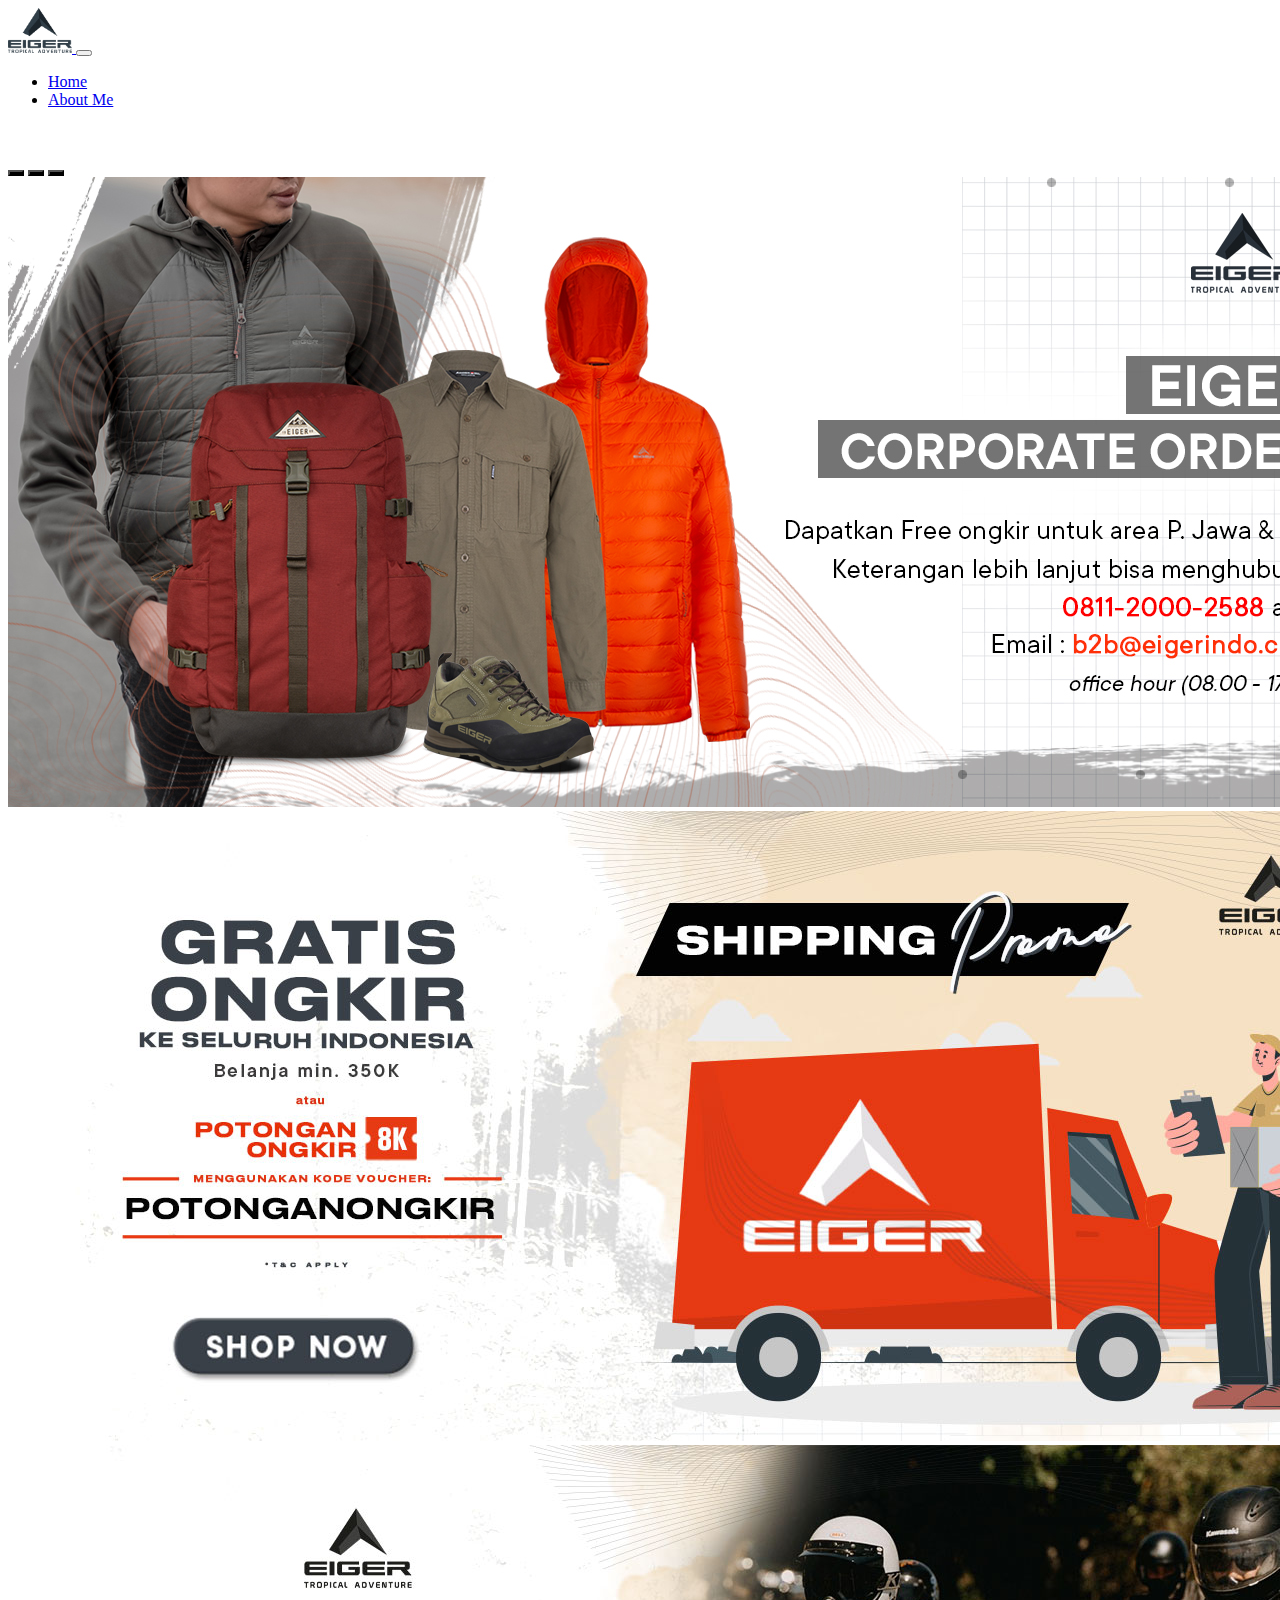
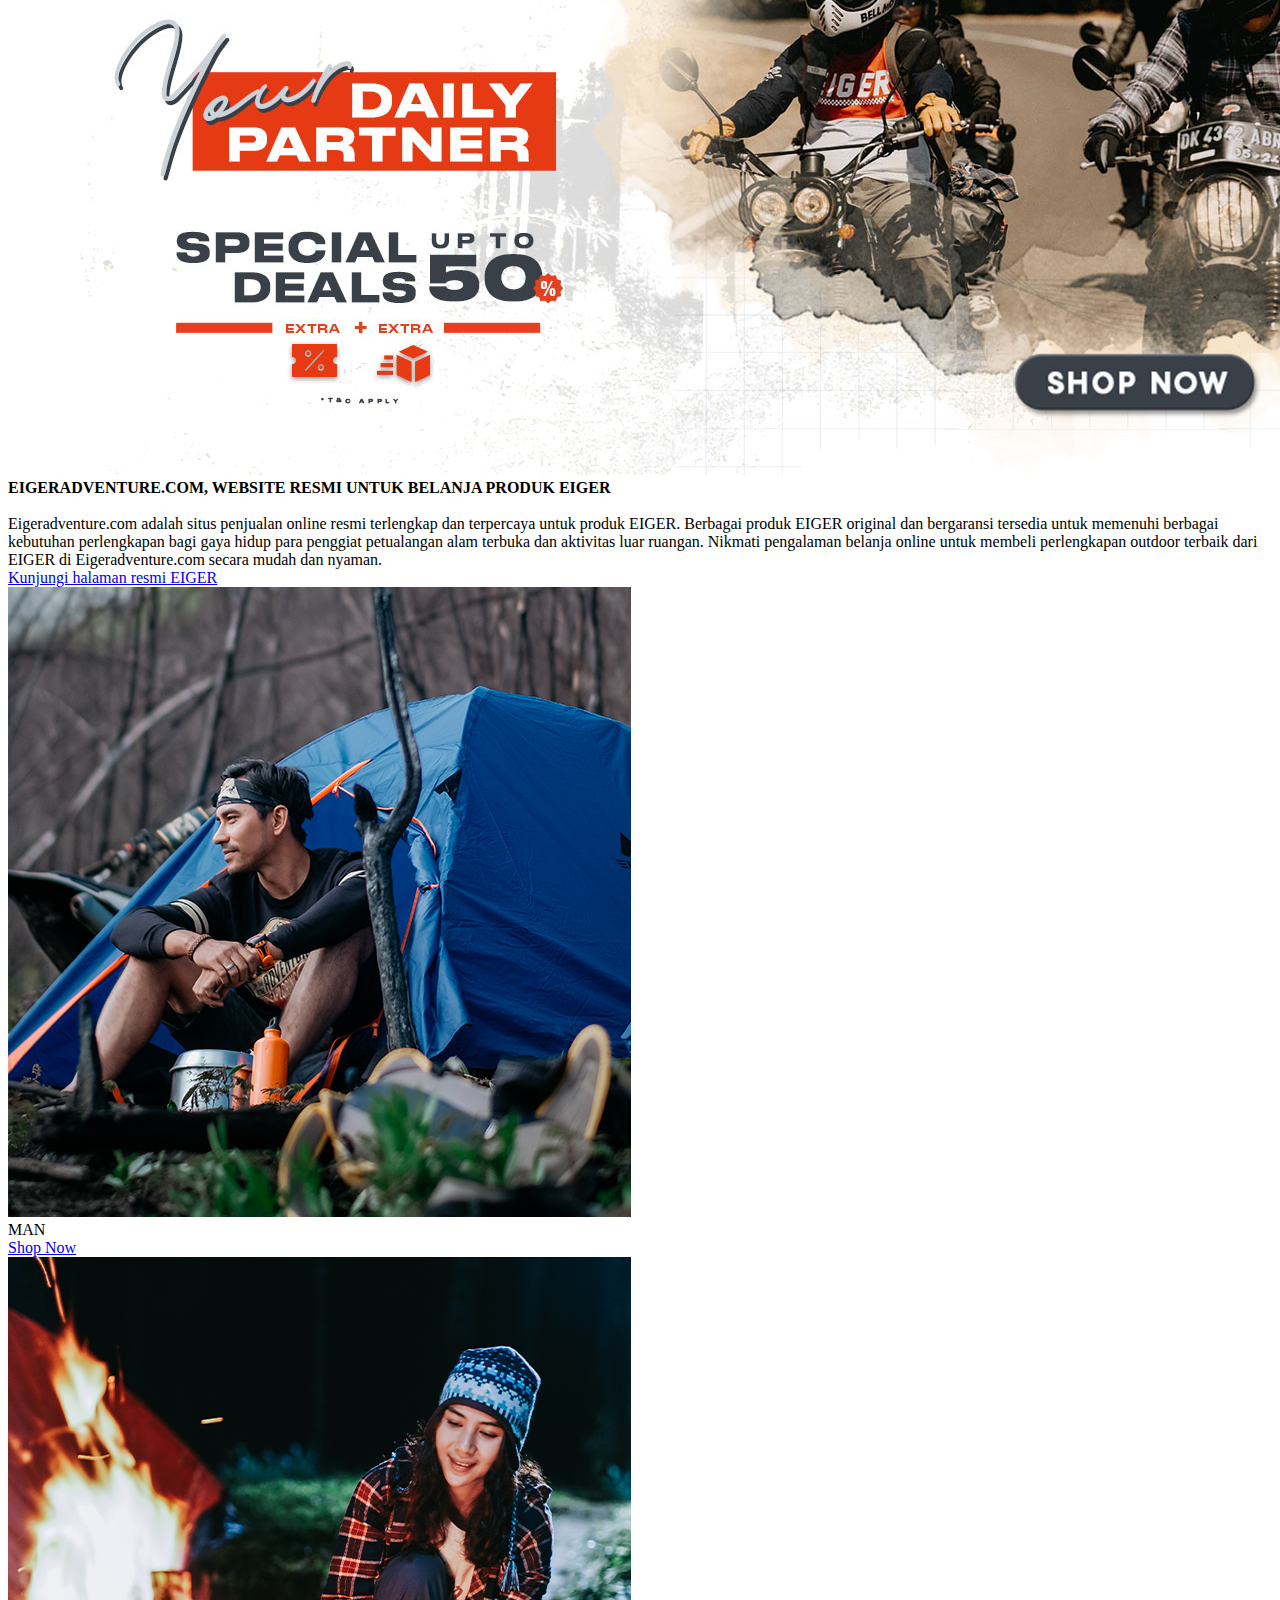
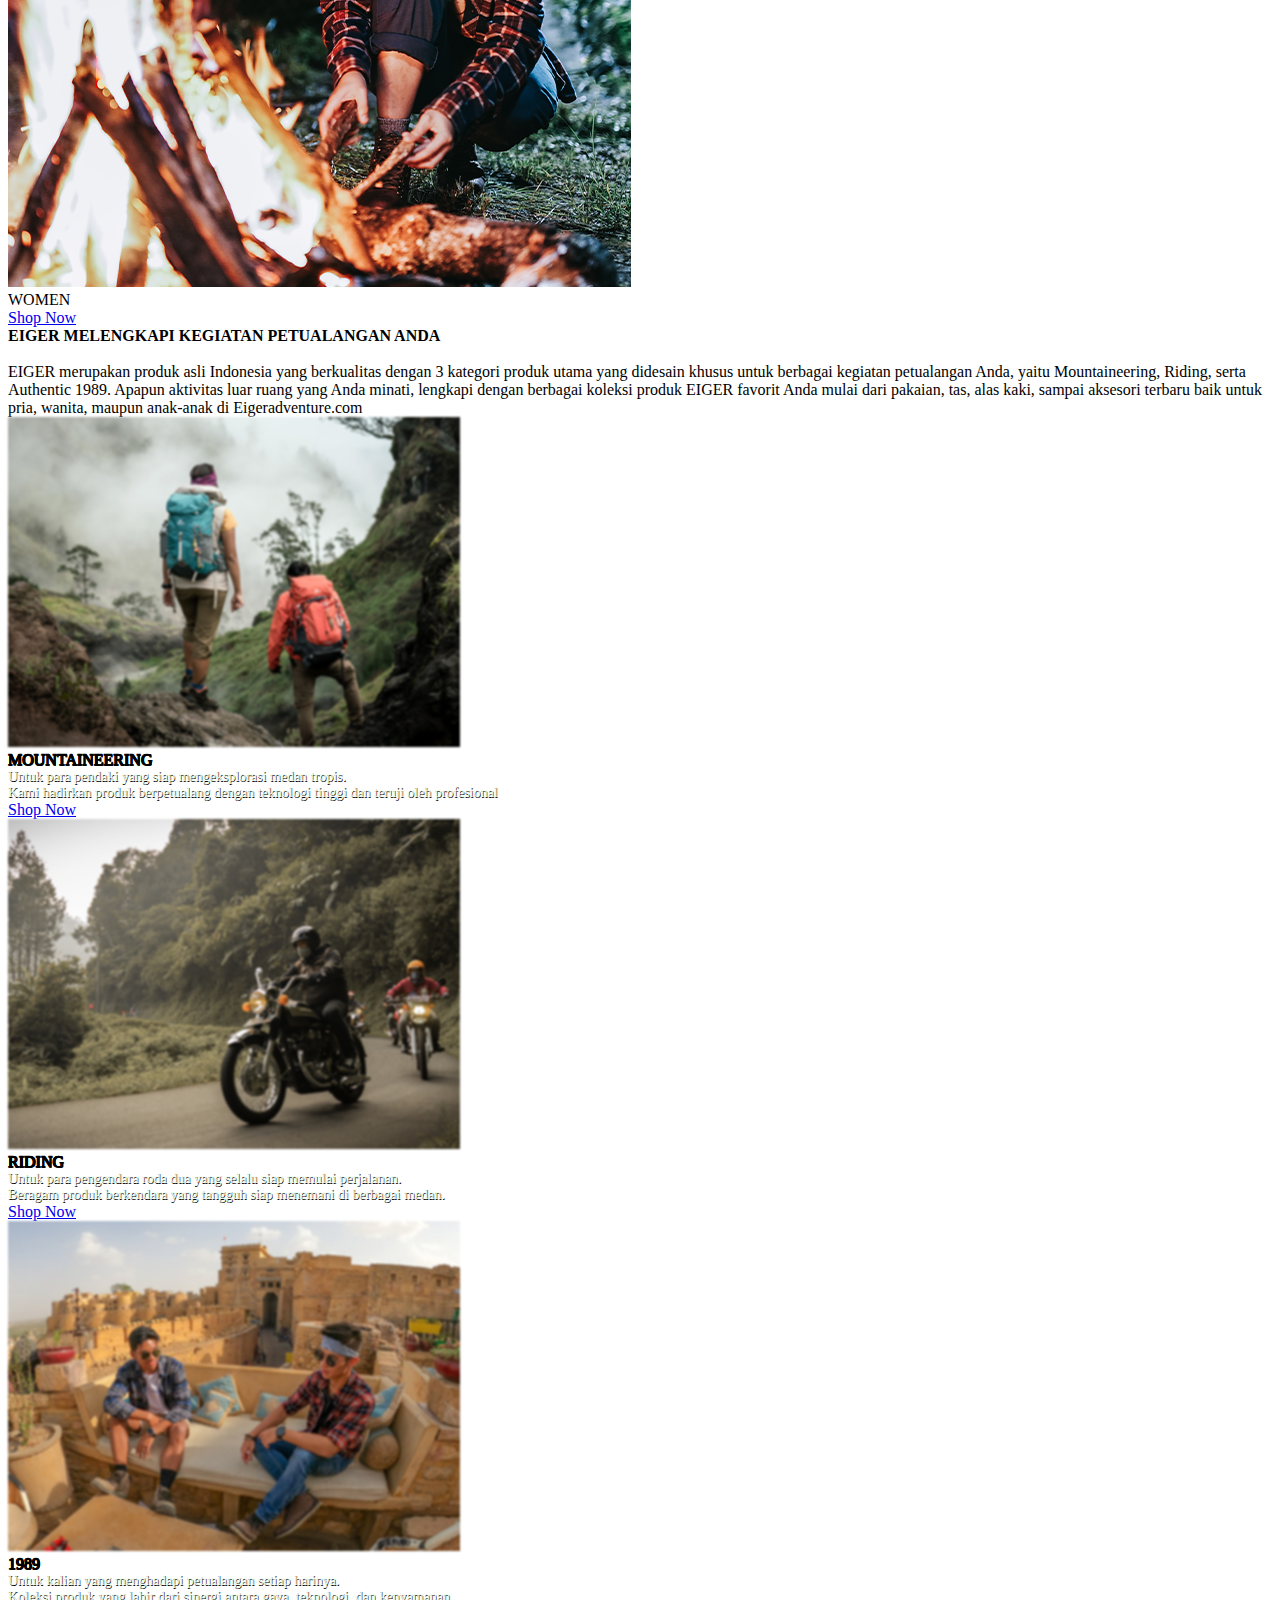
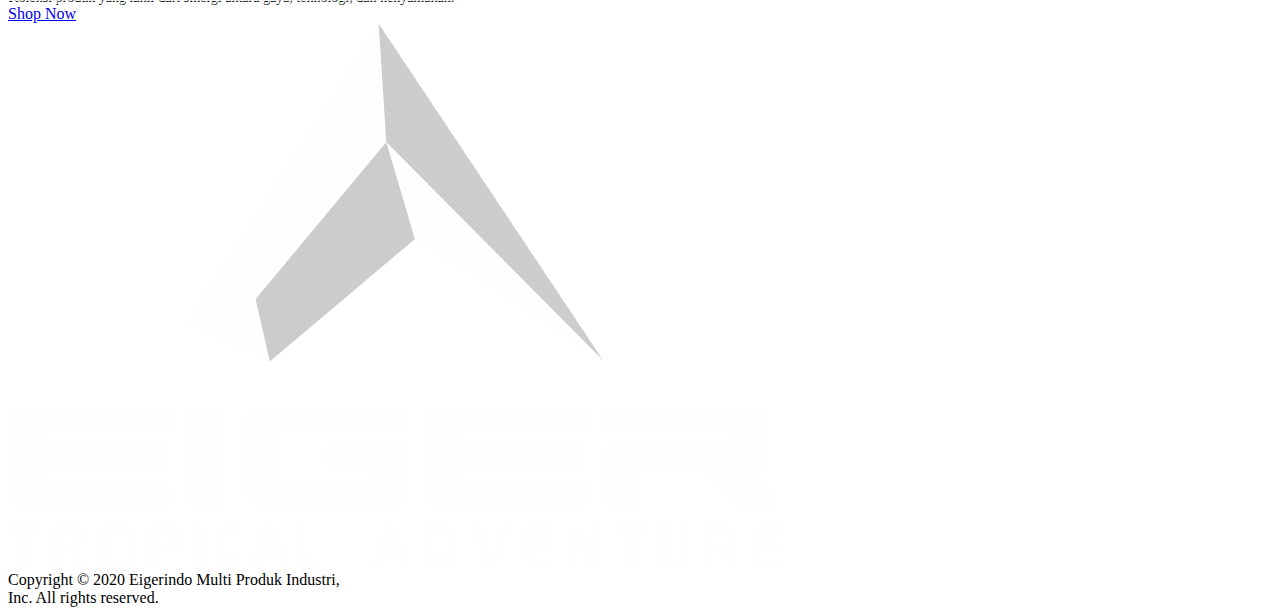
<file: index.html>
<!DOCTYPE html>
<html lang="en">

<head>

  <meta charset="UTF-8">
  <meta name="viewport" content="width=device-width, initial-scale=1.0">
  <title>EigerAdventure-Clone</title>

  <link href="https://cdn.jsdelivr.net/npm/bootstrap@5.0.0-beta2/dist/css/bootstrap.min.css" rel="stylesheet"
    integrity="sha384-BmbxuPwQa2lc/FVzBcNJ7UAyJxM6wuqIj61tLrc4wSX0szH/Ev+nYRRuWlolflfl" crossorigin="anonymous">
  <link rel="stylesheet" href="./index.css">
  <script src="https://cdn.jsdelivr.net/npm/bootstrap@5.0.0-beta2/dist/js/bootstrap.bundle.min.js"
    integrity="sha384-b5kHyXgcpbZJO/tY9Ul7kGkf1S0CWuKcCD38l8YkeH8z8QjE0GmW1gYU5S9FOnJ0"
    crossorigin="anonymous"></script>

</head>

<body>

  <!-- navbar -->
  <nav class="navbar navbar-expand-lg navbar-light bg-light fixed-top">
    <div class="container-fluid">
      <a class="navbar-brand" href="./index.html">
        <img src="./pic/logo eiger dark.png" alt="eigerLogo" height="45px">
      </a>
      <button class="navbar-toggler" type="button" data-bs-toggle="collapse" data-bs-target="#navbarNav"
        aria-controls="navbarNav" aria-expanded="false" aria-label="Toggle navigation">
        <span class="navbar-toggler-icon"></span>
      </button>
      <div class="collapse navbar-collapse justify-content-end" id="navbarNav">
        <ul class="navbar-nav">
          <li class="nav-item">
            <a class="nav-link active" aria-current="page" href="./index.html">Home</a>
          </li>
          <li class="nav-item">
            <a class="nav-link" href="./about.html">About Me</a>
          </li>
        </ul>
      </div>
    </div>
  </nav>

  <!-- sliding pic -->
  <section id="carouselExampleIndicators" class="carousel slide" data-bs-ride="carousel">
    <div class="carousel-indicators">
      <button type="button" data-bs-target="#carouselExampleIndicators" data-bs-slide-to="0" class="active"
        aria-current="true" aria-label="Slide 1"></button>
      <button type="button" data-bs-target="#carouselExampleIndicators" data-bs-slide-to="1"
        aria-label="Slide 2"></button>
      <button type="button" data-bs-target="#carouselExampleIndicators" data-bs-slide-to="2"
        aria-label="Slide 3"></button>
    </div>
    <div class="carousel-inner">
      <div class="carousel-item text-center active">
        <img src="./pic/slide0.jpg" class="w-100" alt="...">
      </div>
      <div class="carousel-item text-center">
        <img src="./pic/slide1.jpg" class="w-100" alt="...">
      </div>
      <div class="carousel-item text-center">
        <img src="./pic/slide2.jpg" class="w-100" alt="...">
      </div>
    </div>
  </section>

  <!-- about EIGERADVENTURE.COM -->
  <section class="bg-gradient-light rounded-lg m-5 text-center">
    <b class="fs-4">EIGERADVENTURE.COM, WEBSITE RESMI UNTUK BELANJA PRODUK EIGER</b>
    <br><br> Eigeradventure.com adalah situs penjualan online resmi terlengkap dan terpercaya untuk produk EIGER.
    Berbagai produk EIGER original dan bergaransi tersedia untuk memenuhi berbagai kebutuhan perlengkapan bagi gaya
    hidup para penggiat petualangan
    alam terbuka dan aktivitas luar ruangan. Nikmati pengalaman belanja online untuk membeli perlengkapan outdoor
    terbaik dari EIGER di Eigeradventure.com secara mudah dan nyaman.
    <br><a href="https://eigeradventure.com/">Kunjungi halaman resmi EIGER</a>
  </section>

  <!-- man & woman -->
  <section class="container">
    <div class="row">
      <div class="col my-2 roundedPic position-relative">
        <img class="rounded-circle w-100" src="./pic/men.jpg" alt="man">
        <div class="text-light position-absolute top-50 start-50 translate-middle text-center">
          <div class="fw-bold h1">MAN</div>
          <a class="btn btn-warning" href="https://eigeradventure.com/mens.html">Shop Now</a>
        </div>
      </div>
      <div class="col my-2 roundedPic position-relative">
        <img class="rounded-circle w-100" src="./pic/woman.jpg" alt="women">
        <div class="text-light position-absolute top-50 start-50 translate-middle text-center">
          <div class="fw-bold h1">WOMEN</div>
          <a class="btn btn-warning" href="https://eigeradventure.com/women.html">Shop Now</a>
        </div>
      </div>
    </div>
  </section>

  <!-- favorite product -->
  <section class="bg-gradient-light rounded-lg m-5 text-center">
    <b class="fs-4">EIGER MELENGKAPI KEGIATAN PETUALANGAN ANDA</b>
    <br><br> EIGER merupakan produk asli Indonesia yang berkualitas dengan 3 kategori produk utama yang didesain khusus
    untuk berbagai kegiatan petualangan Anda, yaitu Mountaineering, Riding, serta Authentic 1989. Apapun aktivitas luar
    ruang yang
    Anda minati, lengkapi dengan berbagai koleksi produk EIGER favorit Anda mulai dari pakaian, tas, alas kaki, sampai
    aksesori terbaru baik untuk pria, wanita, maupun anak-anak di Eigeradventure.com
  </section>

  <section class="container">
    <div class="row align-items-center">
      <div class="col my-2 cornerRoundedPic position-relative">
        <img class="rounded-3 w-100" src="./pic/fav0.jpg" alt="favorit 1">
        <div class="w-75 text-light position-absolute start-50 translate-middle-x text-center">
          <div class="fw-bold h5">MOUNTAINEERING</div>
          <div class="h6">Untuk para pendaki yang siap mengeksplorasi medan tropis. <br> Kami hadirkan produk
            berpetualang dengan teknologi tinggi dan teruji oleh profesional</div>
          <a class="btn btn-outline-warning" href="https://eigeradventure.com/mountaineering.html">Shop Now</a>
        </div>
      </div>
      <div class="col my-2 cornerRoundedPic position-relative">
        <img class="rounded-3 w-100" src="./pic/fav1.jpg" alt="favorit 2">
        <div class="w-75 text-light position-absolute start-50 translate-middle-x text-center">
          <div class="fw-bold h5">RIDING</div>
          <div class="h6"> Untuk para pengendara roda dua yang selalu siap memulai perjalanan. <br> Beragam produk
            berkendara yang tangguh siap menemani di berbagai medan.</div>
          <a class="btn btn-outline-warning" href="https://eigeradventure.com/riding.html">Shop Now</a>
        </div>
      </div>
      <div class="col my-2 cornerRoundedPic position-relative">
        <img class="rounded-3 w-100" src="./pic/fav2.jpg" alt="favorit 3">
        <div class="w-75 text-light position-absolute start-50 translate-middle-x text-center">
          <div class="fw-bold h5">1989</div>
          <div class="h6">Untuk kalian yang menghadapi petualangan setiap harinya. <br> Koleksi produk yang lahir dari
            sinergi antara gaya, teknologi, dan kenyamanan.</div>
          <a class="btn btn-outline-warning" href="https://eigeradventure.com/1989.html">Shop Now</a>
        </div>
      </div>
    </div>
  </section>

  <footer class="footer mt-auto py-3 bg-dark overflow-hidden">
    <div class="row align-items-center">
      <div class="logoBottom col-1 ms-5">
        <img class="w-100" src="./pic/logo eiger light.png" alt="">
      </div>
      <div class="copyright text-light col">
        Copyright © 2020 Eigerindo Multi Produk Industri, <br> Inc. All rights reserved.
      </div>
    </div>
  </footer>
  
</body>

</html>
</file>
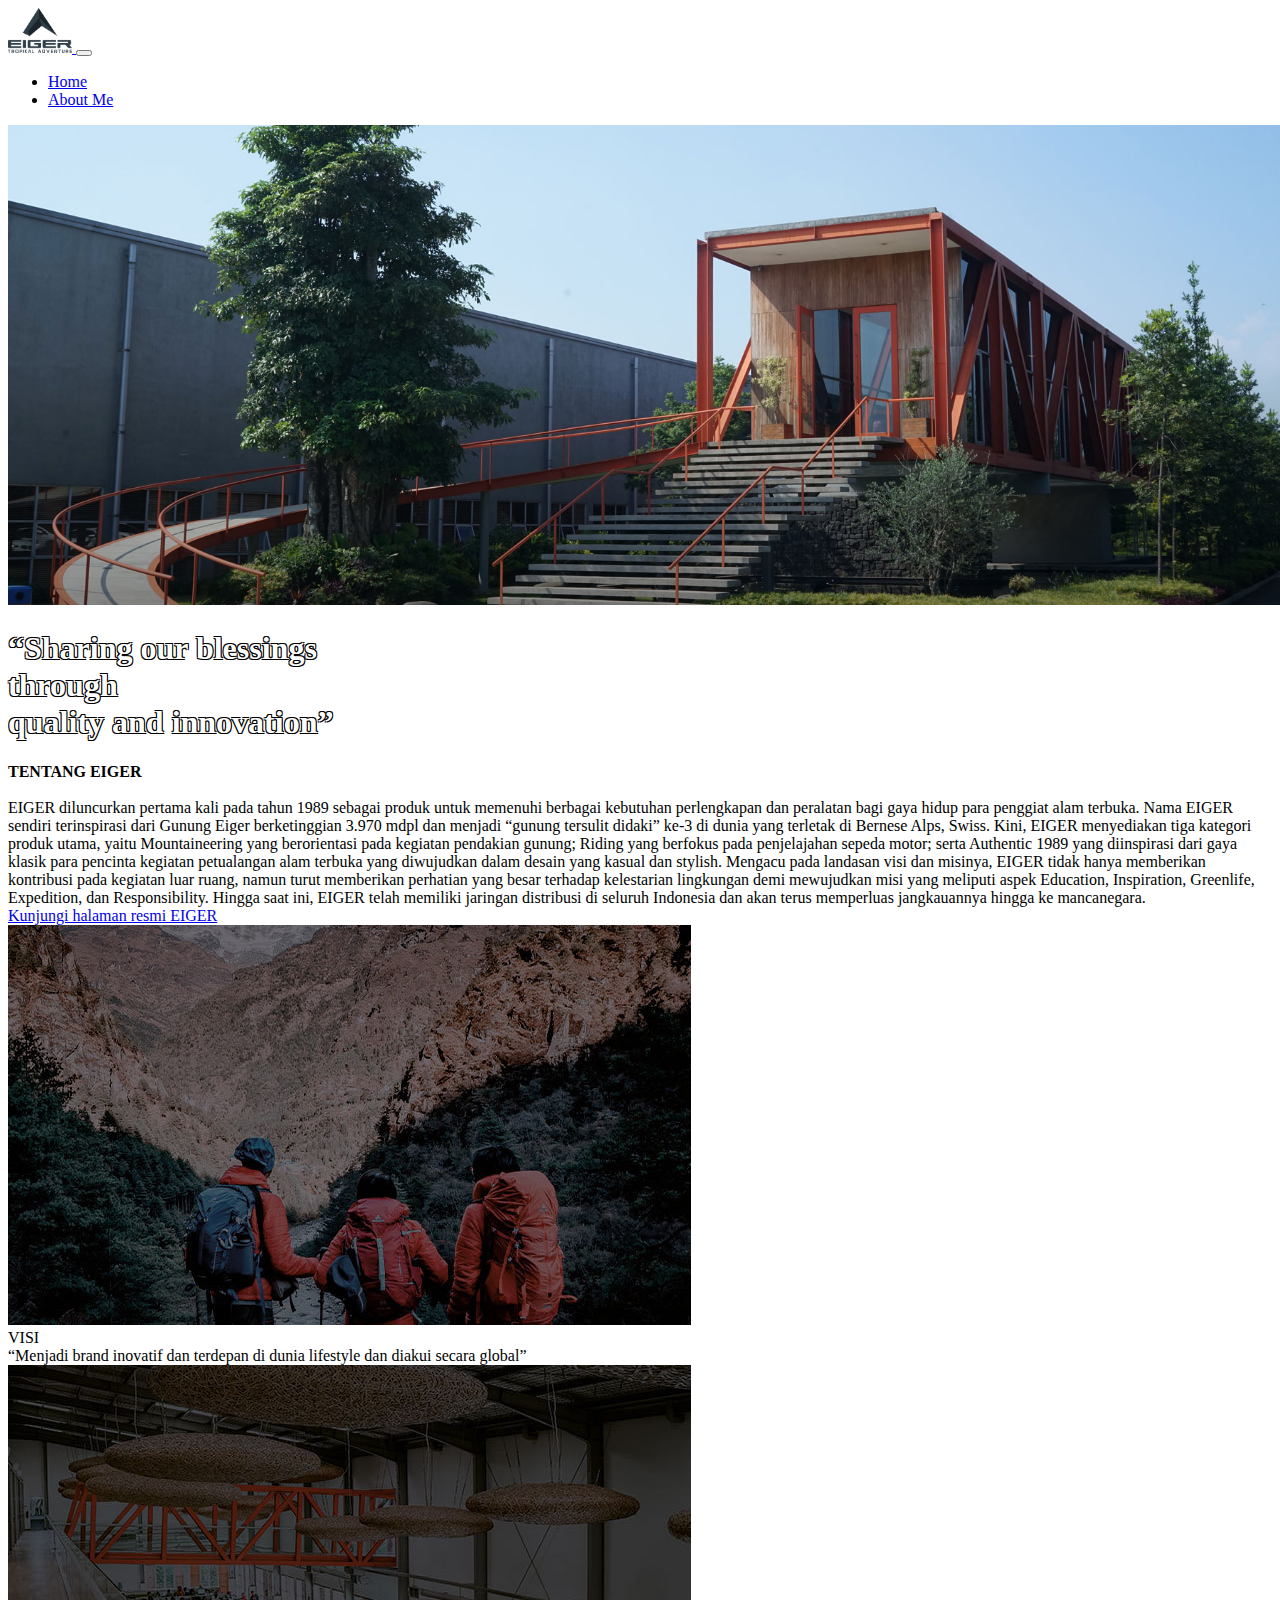
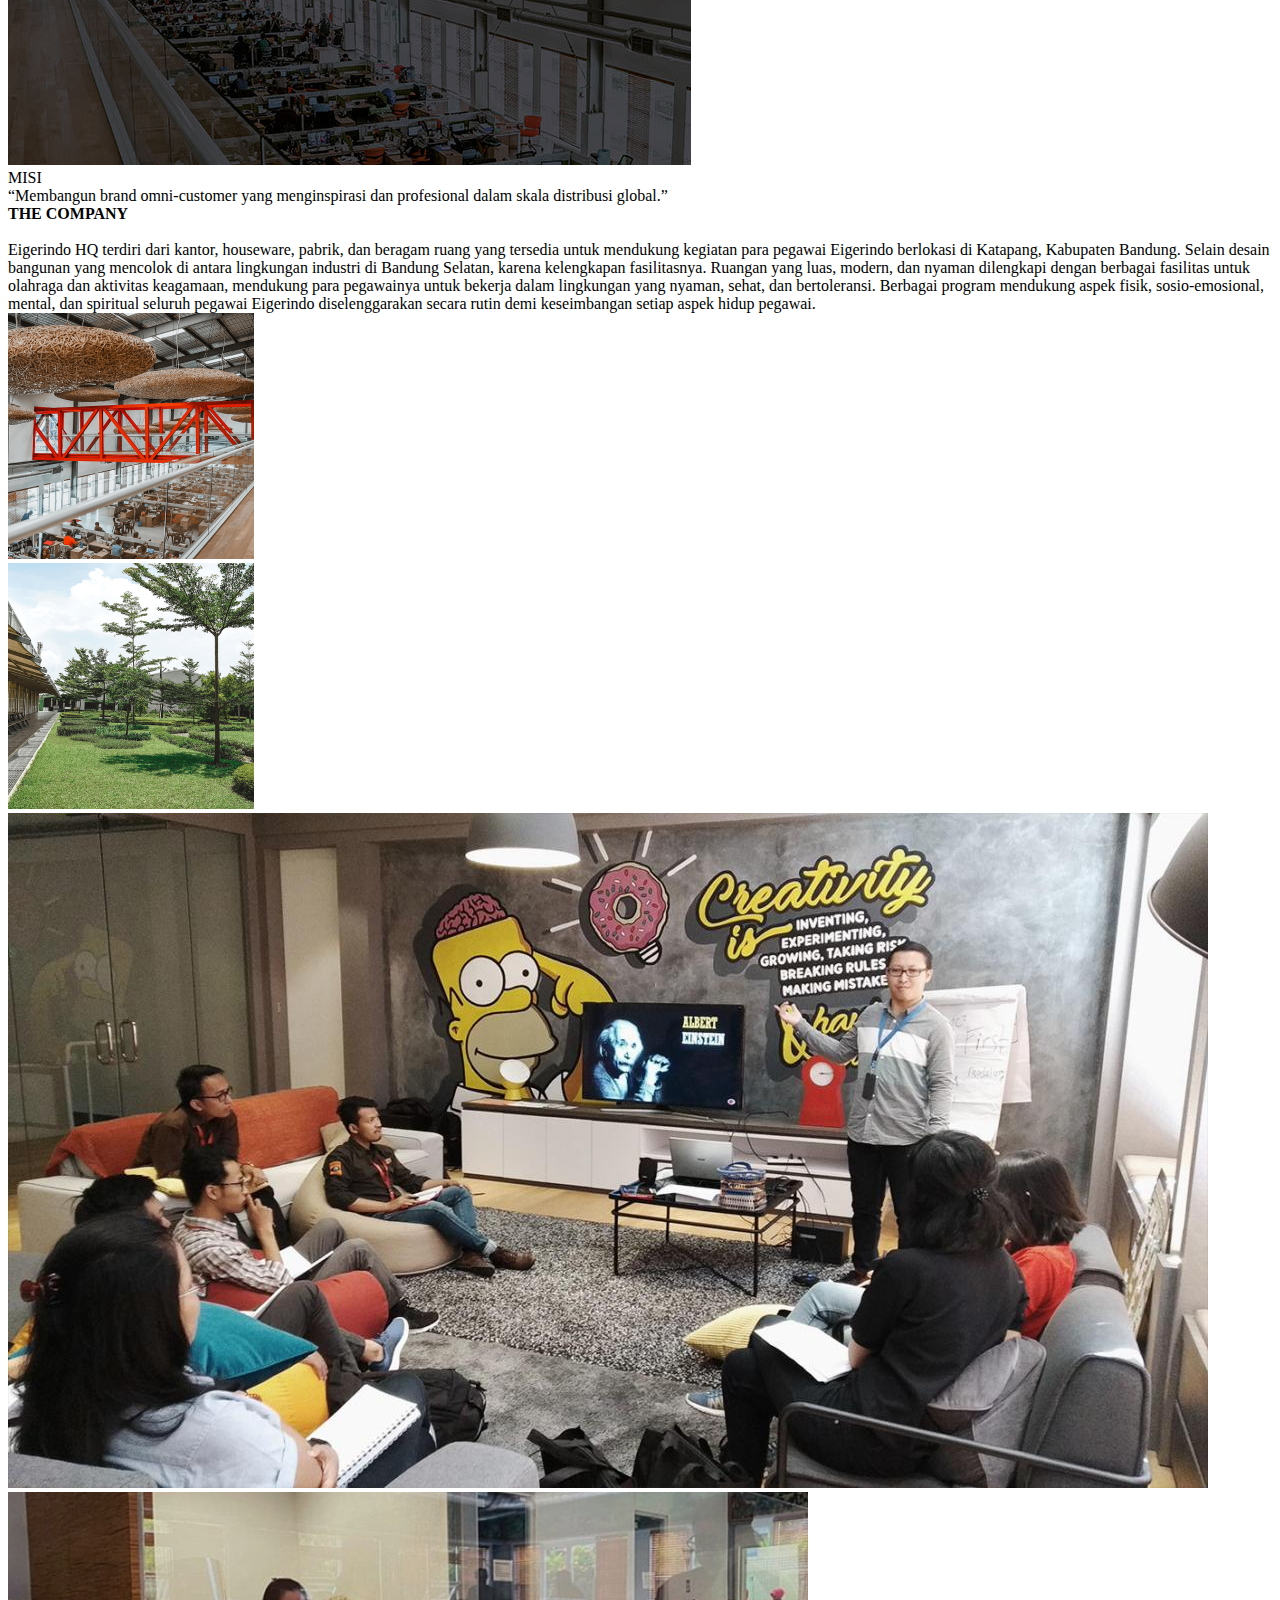
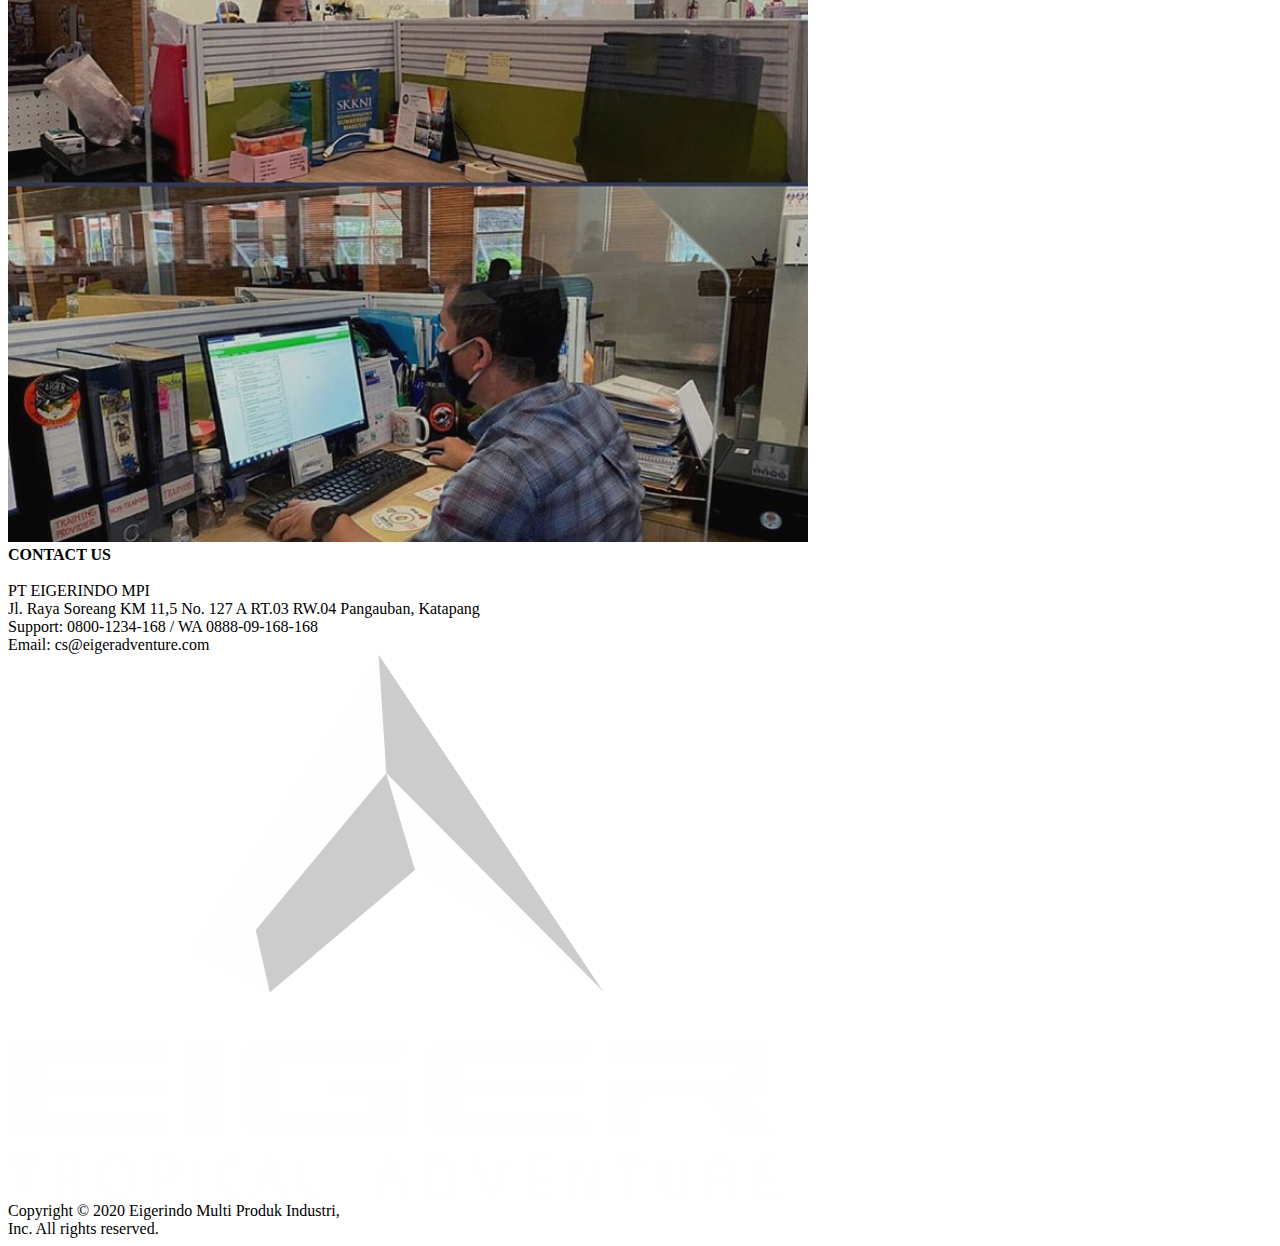
<file: about.html>
<!DOCTYPE html>
<html lang="en">

<head>

    <meta charset="UTF-8">
    <meta name="viewport" content="width=device-width, initial-scale=1.0">
    <title>EigerAdventure-Clone</title>

    <link href="https://cdn.jsdelivr.net/npm/bootstrap@5.0.0-beta2/dist/css/bootstrap.min.css" rel="stylesheet"
        integrity="sha384-BmbxuPwQa2lc/FVzBcNJ7UAyJxM6wuqIj61tLrc4wSX0szH/Ev+nYRRuWlolflfl" crossorigin="anonymous">
    <link rel="stylesheet" href="./about.css">
    <script src="https://cdn.jsdelivr.net/npm/bootstrap@5.0.0-beta2/dist/js/bootstrap.bundle.min.js"
        integrity="sha384-b5kHyXgcpbZJO/tY9Ul7kGkf1S0CWuKcCD38l8YkeH8z8QjE0GmW1gYU5S9FOnJ0"
        crossorigin="anonymous"></script>

</head>

<body>

    <!-- navbar -->
    <nav class="navbar navbar-expand-lg navbar-light bg-light fixed-top">
        <div class="container-fluid">
            <a class="navbar-brand" href="./index.html">
                <img src="./pic/logo eiger dark.png" alt="eigerLogo" height="45px">
            </a>
            <button class="navbar-toggler" type="button" data-bs-toggle="collapse" data-bs-target="#navbarNav"
                aria-controls="navbarNav" aria-expanded="false" aria-label="Toggle navigation">
                <span class="navbar-toggler-icon"></span>
            </button>
            <div class="collapse navbar-collapse justify-content-end" id="navbarNav">
                <ul class="navbar-nav">
                    <li class="nav-item">
                        <a class="nav-link" aria-current="page" href="./index.html">Home</a>
                    </li>
                    <li class="nav-item">
                        <a class="nav-link active" href="./about.html">About Me</a>
                    </li>
                </ul>
            </div>
        </div>
    </nav>

    <!-- sliding pic -->
    <section>
        <div class="col my-2 position-relative">
            <img class="w-100" src="./pic/banner about.png" alt="man" height="480">
            <div class="text-light position-absolute top-50 start-50 translate-middle text-center">
                <div class="quote" class="fw-bold h1">
                    <h1>“Sharing our blessings <br> through <br> quality and innovation”</h1>
                </div>
            </div>
        </div>
    </section>

    <!-- about EIGER -->
    <section class="bg-gradient-light rounded-lg m-5 text-center">
        <b class="fs-4 subtitle">TENTANG EIGER</b>
        <br><br>
        EIGER diluncurkan pertama kali pada tahun 1989 sebagai produk untuk memenuhi berbagai kebutuhan perlengkapan dan
        peralatan bagi gaya hidup para penggiat alam terbuka. Nama EIGER sendiri terinspirasi dari Gunung Eiger
        berketinggian 3.970 mdpl dan menjadi “gunung tersulit didaki” ke-3 di dunia yang terletak di Bernese Alps,
        Swiss. Kini, EIGER menyediakan tiga kategori produk utama, yaitu Mountaineering yang berorientasi pada kegiatan
        pendakian gunung; Riding yang berfokus pada penjelajahan sepeda motor; serta Authentic 1989 yang diinspirasi
        dari gaya klasik para pencinta kegiatan petualangan alam terbuka yang diwujudkan dalam desain yang kasual dan
        stylish. Mengacu pada landasan visi dan misinya, EIGER tidak hanya memberikan kontribusi pada kegiatan luar
        ruang, namun turut memberikan perhatian yang besar terhadap kelestarian lingkungan demi mewujudkan misi yang
        meliputi aspek Education, Inspiration, Greenlife, Expedition, dan Responsibility. Hingga saat ini, EIGER telah
        memiliki jaringan distribusi di seluruh Indonesia dan akan terus memperluas jangkauannya hingga ke mancanegara.
        <br><a href="https://eigeradventure.com/">Kunjungi halaman resmi EIGER</a>
    </section>

    <!-- visimisi -->
    <section class="visimisi overflow-hidden">
        <div class="row">
            <div class="col my-2 roundedPic position-relative p-0">
                <img class="w-100" src="./pic/visi.jpg" alt="man">
                <div class="w-75 text-light position-absolute top-50 start-50 translate-middle text-center">
                    <div class="fw-bold h1">VISI</div>
                    <div class="h6">“Menjadi brand inovatif dan terdepan di dunia lifestyle dan diakui secara global”
                    </div>
                </div>
            </div>
            <div class="col my-2 roundedPic position-relative p-0">
                <img class="w-100" src="./pic/misi.jpg" alt="woman">
                <div class="w-75 text-light position-absolute top-50 start-50 translate-middle text-center">
                    <div class="fw-bold h1">MISI</div>
                    <div class="h6">“Membangun brand omni-customer yang menginspirasi dan profesional dalam skala
                        distribusi global.”</div>
                </div>
            </div>
        </div>
    </section>

    <!-- about company -->
    <section class="bg-gradient-light rounded-lg m-5 text-center">
        <b class="fs-4 subtitle">THE COMPANY</b>
        <br><br>
        Eigerindo HQ terdiri dari kantor, houseware, pabrik, dan beragam ruang yang tersedia untuk mendukung kegiatan
        para pegawai Eigerindo berlokasi di Katapang, Kabupaten Bandung. Selain desain bangunan yang mencolok di antara
        lingkungan industri di Bandung Selatan, karena kelengkapan fasilitasnya. Ruangan yang luas, modern, dan nyaman
        dilengkapi dengan berbagai fasilitas untuk olahraga dan aktivitas keagamaan, mendukung para pegawainya untuk
        bekerja dalam lingkungan yang nyaman, sehat, dan bertoleransi. Berbagai program mendukung aspek fisik,
        sosio-emosional, mental, dan spiritual seluruh pegawai Eigerindo diselenggarakan secara rutin demi keseimbangan
        setiap aspek hidup pegawai.
    </section>

    <!-- company picture -->
    <section class="companyPic container">
        <div class="row">
            <div class="col p-0">
                <img class="w-100 h-100" src="./pic/eigerComp0.png" alt="">
            </div>
            <div class="col p-0">
                <img class="w-100 h-100" src="./pic/eigerComp1.png" alt="">
            </div>
            <div class="col p-0">
                <img class="w-100 h-100" src="./pic/eigerComp2.jpg" alt="">
            </div>
            <div class="col p-0">
                <img class="w-100 h-100" src="./pic/eigerComp3.png" alt="">
            </div>
        </div>
    </section>

    <!-- contact us -->
    <section class="bg-gradient-light rounded-lg m-5 text-center">
        <b class="fs-4 subtitle">CONTACT US</b>
        <br><br>
        PT EIGERINDO MPI <br>
        Jl. Raya Soreang KM 11,5 No. 127 A RT.03 RW.04 Pangauban, Katapang <br>
        Support: 0800-1234-168 / WA 0888-09-168-168 <br>
        Email: cs@eigeradventure.com
    </section>

    <footer class="footer mt-auto py-3 bg-dark overflow-hidden">
        <div class="row align-items-center">
            <div class="logoBottom col-1 ms-5">
                <img class="w-100" src="./pic/logo eiger light.png" alt="">
            </div>
            <div class="copyright text-light col">
                Copyright © 2020 Eigerindo Multi Produk Industri, <br> Inc. All rights reserved.
            </div>
        </div>
    </footer>

</body>

</html>
</file>
<file: index.css>
body{
    font-family: 'Inter';
}

#carouselExampleIndicators {
    margin-top: 50px;
}

.carousel-indicators button {
    background-color: black !important;
}

.btn:hover {
    background-color: goldenrod;
}

.cornerRoundedPic img {
    filter: blur(1px);
}

.cornerRoundedPic>div {
    top: 10% !important;
}

.cornerRoundedPic .h5 {
    -webkit-text-stroke: .5px black;
    text-shadow: .5px .5px 0 #000, -.5px -.5px 0 #000, .5px -.5px 0 #000, -.5px .5px 0 #000, .5px .5px 0 #000;
}

.cornerRoundedPic .h6 {
    color: honeydew;
    font-size: 14px;
    text-shadow: .5px .5px black;
}

@media screen and (max-width: 1000px) {
    .cornerRoundedPic .h6 {
        font-size: 10px;
    }
    .cornerRoundedPic .h5 {
        font-size: 15px;
    }
}

@media screen and (max-width: 800px) {
    .roundedPic div a {
        font-size: 10px;
    }
    .cornerRoundedPic {
        -ms-flex: 100%;
        flex: 100%;
        max-width: 100%;
    }
    .cornerRoundedPic .h6 {
        font-size: 12px;
    }
    .cornerRoundedPic .h5 {
        font-size: 30px;
    }

    .copyright{
        font-size: 12px;
    }
}

@media screen and (max-width: 600px) {
    .roundedPic {
        -ms-flex: 100%;
        flex: 100%;
        max-width: 100%;
    }
    .roundedPic div button {
        font-size: 1rem;
    }
    .logoBottom {
        width: 25% !important;
    }

    .copyright{
        font-size: 14px;
    }
}
</file>
<file: about.css>
body{
    font-family: 'Inter';
}

.quote {
    font-family: 'oswald';
    color: white;
    text-shadow: -1px -1px 0 #000, 1px -1px 0 #000, -1px 1px 0 #000, 1px 1px 0 #000;
}

.subtitle {
    transition-duration: 1s;
}

.subtitle:hover {
    letter-spacing: 2px;
    text-decoration: underline;
    transition-duration: 1s;
}

.companyPic img:hover{
    transform: scale(1.1);
}

@media screen and (max-width: 800px) {
    .companyPic .row .col {
        flex: 50%;
    }

    .visimisi .h6 {
        font-size: 12px;
    }
}

@media screen and (max-width: 600px) {
    .logoBottom {
        width: 25% !important;
    }
}

@media screen and (max-width: 500px) {
    .visimisi .row .col{
        flex: 100%;
    }
}
</file>
